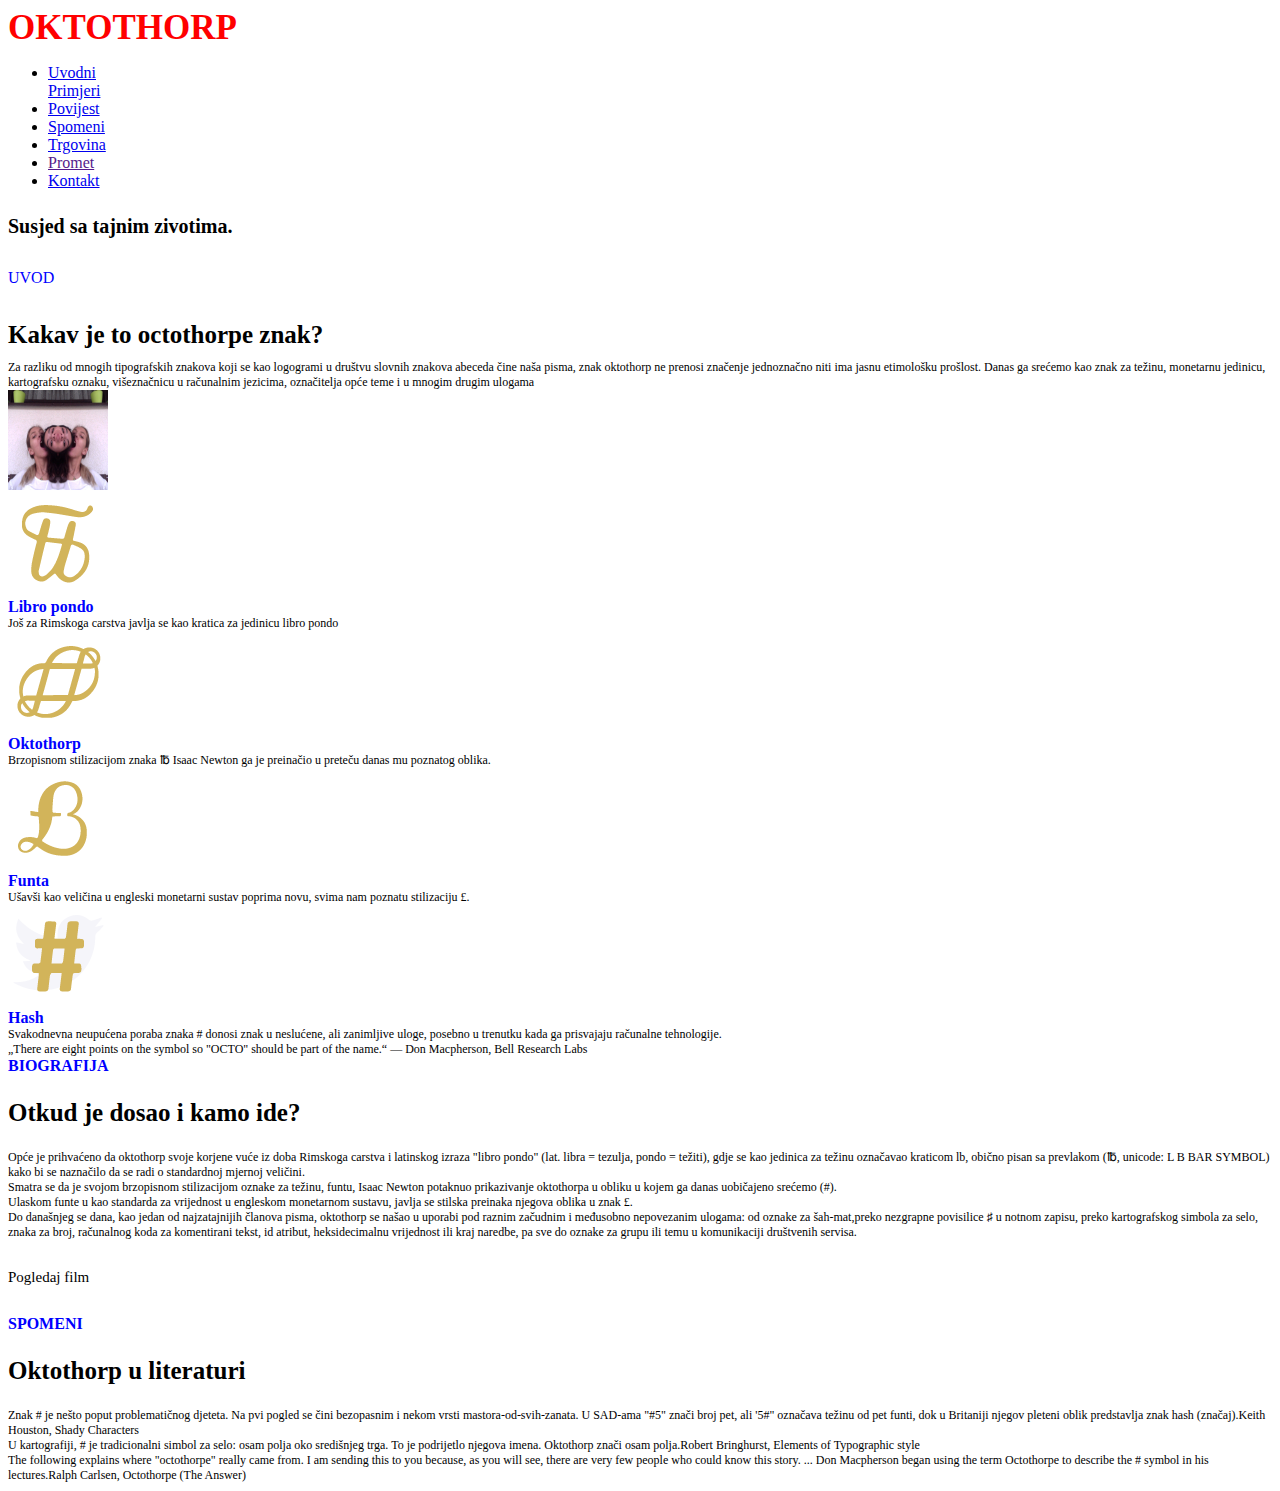
<file: index.html>
<!doctype html>
<html>
    <head>
        <link rel="stylesheet" type="text/css" href="styles.css">
        <link href='https://fonts.googleapis.com/css?family=Open+Sans:400,300,600,700,800' rel='stylesheet' type='text/css'>
        <link href="https://fonts.googleapis.com/css?family=Roboto|Roboto+Slab" rel="stylesheet">
    </head>
    <body>

    <div class="naslov">
            OKTOTHORP
    </div> 
    <nav>
    <ul>
    <li>
    <a href="https://hr-hr.facebook.com/" target="Uvodni">Uvodni</a>
    </li>
    <a href="https://www.youtube.com/?hl=hr&gl=HR" target="Primjeri">Primjeri</a>
    </li>
    <li>
    <a href="https://www.blender.org/" target="Povijest">Povijest</a>
    </li>
    <li>
    <a href="http://www.stancenation.com/" target="Spomeni">Spomeni</a>
    </li>
    <li>
    <a href="https://www.instagram.com/p/BbxnFSfFZzb/" target="Trgovina">Trgovina</a>
    </li>
    <li>
    <a href=""target="Promet">Promet</a>
    </li>
    <li>
    <a href="https://parts.stancenation.com/products/toyota-86-subaru-brz-aimgain-x-stancenation-collaboration-type-2"target="Kontakt">Kontakt</a>
    </li>
    </ul>
    </nav>
    <div class="podnaslov">
    
        Susjed sa tajnim zivotima.
    </div>

    <div class="p">
        UVOD
    </div>
    <div class="naslovcic1">
         Kakav je to octothorpe znak?
    </div>
    <div class="paragraf">
            Za razliku od mnogih tipografskih znakova koji se kao logogrami u društvu slovnih znakova abeceda čine naša pisma, znak oktothorp ne prenosi značenje jednoznačno niti ima jasnu etimološku prošlost. Danas ga srećemo kao znak za težinu, monetarnu jedinicu, kartografsku oznaku, višeznačnicu u računalnim jezicima, označitelja opće teme i u mnogim drugim ulogama
    </div>
<div class="slika1">
    <img src="webcam-toy-photo1.jpg" width="100" height="100" />
</div>
<div class="slika2">
    <img src="slike/oblici/oktothorp-01.png" />
</div>
<div class="podnaslov2">
        Libro pondo
</div>        
   
<div class="paragraf">
        Još za Rimskoga carstva javlja se kao kratica za jedinicu libro pondo 
</div>

<div class="slika3">
    <img src="slike/oblici/oktothorp-02.png" />
</div>
<div class="podnaslov3">
        Oktothorp
</div>
<div class="paragraf">
        Brzopisnom stilizacijom znaka ℔ Isaac Newton ga je preinačio u preteču danas mu poznatog oblika.
</div>
<div class="slika4">
    <img src="slike/oblici/oktothorp-03.png" />
    </div>
<div class="podnaslov4">
        Funta
    </div>    
<div class="paragraf">
        Ušavši kao veličina u engleski monetarni sustav poprima novu, svima nam poznatu stilizaciju £.
    </div>    
<div class="slika5">
    <img src="slike/oblici/oktothorp-04.png" />
    </div>    
<div class="podnaslov5">
        Hash
    </div>    
<div class="paragraf">
        Svakodnevna neupućena poraba znaka # donosi znak u neslućene, ali zanimljive uloge, posebno u trenutku kada ga prisvajaju računalne tehnologije.
    </div>   

<div class="paragraf">
        „There are eight points on the symbol so "OCTO" should be part of the name.“ — Don Macpherson, Bell Research Labs
    </div>   

<div class="podnaslov6">
        BIOGRAFIJA   
</div>    
<div class="naslovcic2">
        Otkud je dosao i kamo ide?
</div>
<div class="paragraf">
        Opće je prihvaćeno da oktothorp svoje korjene vuće iz doba Rimskoga carstva i latinskog izraza "libro pondo" (lat. libra = tezulja, pondo = težiti), gdje se kao jedinica za težinu označavao kraticom lb, obično pisan sa prevlakom (℔, unicode: L B BAR SYMBOL) kako bi se naznačilo da se radi o standardnoj mjernoj veličini.
</div>

<div class="paragraf">        
        Smatra se da je svojom brzopisnom stilizacijom oznake za težinu, funtu, Isaac Newton potaknuo prikazivanje oktothorpa u obliku u kojem ga danas uobičajeno srećemo (#).
</div>
        
<div class="paragraf">
        Ulaskom funte u kao standarda za vrijednost u engleskom monetarnom sustavu, javlja se stilska preinaka njegova oblika u znak £.
</div>

<div class="paragraf">
        Do današnjeg se dana, kao jedan od najzatajnijih članova pisma, oktothorp se našao u uporabi pod raznim začudnim i međusobno nepovezanim ulogama: od oznake za šah-mat,preko nezgrapne povisilice ♯ u notnom zapisu, preko kartografskog simbola za selo, znaka za broj, računalnog koda za komentirani tekst, id atribut, heksidecimalnu vrijednost ili kraj naredbe, pa sve do oznake za grupu ili temu u komunikaciji društvenih servisa.      
</div>

<div class="button">
        Pogledaj film
</div>
<div class="podnaslov8">
        SPOMENI
</div>

<div class="naslovcic3">
        Oktothorp u literaturi
</div>
<div class="paragraf">
        Znak # je nešto poput problematičnog djeteta. Na pvi pogled se čini bezopasnim i nekom vrsti mastora-od-svih-zanata. U SAD-ama "#5" znači broj pet, ali '5#" označava težinu od pet funti, dok u Britaniji njegov pleteni oblik predstavlja znak hash (značaj).Keith Houston, Shady Characters
</div>

<div class="paragraf">
        U kartografiji, # je tradicionalni simbol za selo: osam polja oko središnjeg trga. To je podrijetlo njegova imena. Oktothorp znači osam polja.Robert Bringhurst, Elements of Typographic style
</div>

<div class="paragraf">
        The following explains where "octothorpe" really came from. I am sending this to you because, as you will see, there are very few people who could know this story. ... Don Macpherson began using the term Octothorpe to describe the # symbol in his lectures.Ralph Carlsen, Octothorpe (The Answer)
</div>
</html>
</file>
<file: styles.css>
.naslov{
    font-size: 35px;
    font-weight: 700;
    color: red;
}
.podnaslov{
    font-size: 20px; 
    font-weight: 700;
    line-height: 2;
}
.p{
    font-size: 11,5px;
    font-variant:bold;
    color:blue;
    line-height:4;
}
.paragraf{
    font-size: 12px;
}
.slika1{
    max-width: 400;
    max-height: 300;
}
.box1{
    border: 2px red  
}
.podnaslov2{
    font-size: 11,5px;
    font-weight: 700;
    font-variant: italic;
    color: blue
}

.podnaslov3{
    font-size: 11,5px;
    font-weight: 700;
    font-variant: italic;
    color: blue
}
.podnaslov4{
    font-size: 11,5px;
    font-weight: 700;
    font-variant: italic;
    color: blue
}
.podnaslov5{
    font-size: 11,5px;
    font-weight: 700;
    font-variant: italic;
    color: blue
}
.paragraf6{
    font-size: 12px;
    line-height: 3;
}
.podnaslov6{
    font-size: 11,5px;
    font-weight: 700;
    font-variant: italic;
    color: blue
}
.naslovcic2{
    font-size: 25px;
    font-weight: 700;
    font-variant: bold;
    line-height: 3;
}
.naslovcic1{
    font-size: 25px;
    font-weight: 700;
    font-variant: bold;
    line-height: 2;
}
.button{
    font-size: 15px;
    line-height: 5;
}
.naslovcic3{
    font-size: 25px;
    font-weight: 700;
    font-variant: bold;
    line-height: 3;
}
.podnaslov8{
    font-size: 11,5px;
    font-weight: 700;
    color: blue
}
</file>
